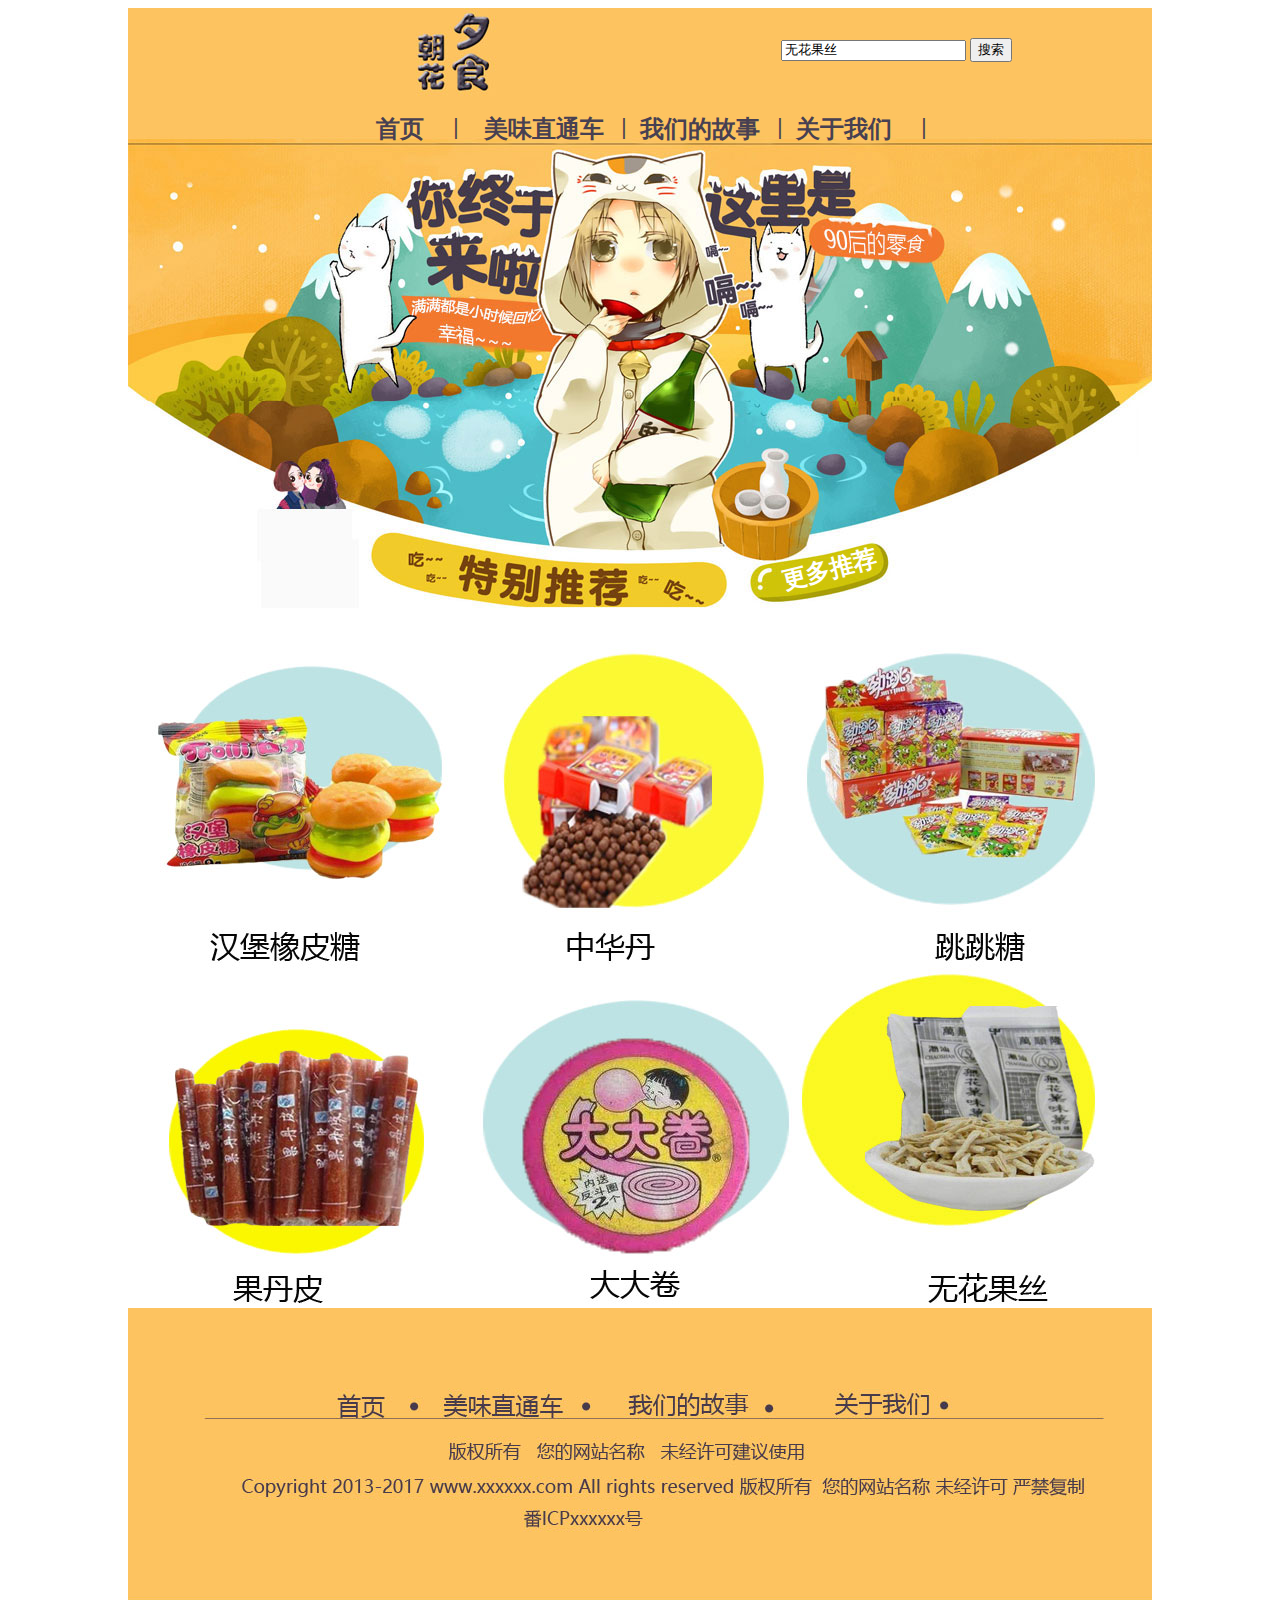
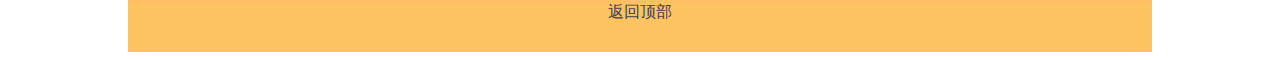
<file: 5组-朝花夕食/index.html>
<!DOCTYPE html PUBLIC "-//W3C//DTD XHTML 1.0 Transitional//EN" "http://www.w3.org/TR/xhtml1/DTD/xhtml1-transitional.dtd">
<html xmlns="http://www.w3.org/1999/xhtml">
<head>
<meta http-equiv="Content-Type" content="text/html; charset=utf-8" />
<title>朝花夕食</title>
<link rel="stylesheet"  href="wysj.css"/>
</head>
<center>

<body>
<a name="gotop" href></a>
<div class="all">
<div class="back" id="back">
<div class="top" id="top">
<div class="top-left"></div>
<div class="wu"></div>
<form action="" method="get">
<div id="serch-box">
<input name="" type="text" value="无花果丝" />
<input name="" type="reset" value="搜索" />
</form></div>
</div>
<div class="nav">
<div class="nav-kong"></div>
<div class="nav-box"><a href="index.html" target="_blank">&nbsp;&nbsp;&nbsp;&nbsp;&nbsp;&nbsp;&nbsp;&nbsp;首页</a>&nbsp;<span class="span-text">|</span></div>
<div class="nav-box"><a href="one.html" target="_blank">美味直通车</a>&nbsp;<span class="span-text">|</span></div>
<div class="nav-box"><a href="two.html" target="_blank">我们的故事</a>&nbsp;<span class="span-text">|</span></div>
<div class="nav-box"><a href="three.html" target="_blank">关于我们</a>&nbsp;<span class="span-text">|</span></div></div>
<div class="blank"></div>
<div class="line">
<div class="line-left"></div>
<div class="line-right"><a href="one.html" class="line-right">更多推荐</a></div></div>

</div>
<div class="kongjian"></div>
<div class="footer"></div>
<div class="b">
<a href="#gotop" class="footer">返回顶部</a></div>
</body>
</center>
</html>
</file>
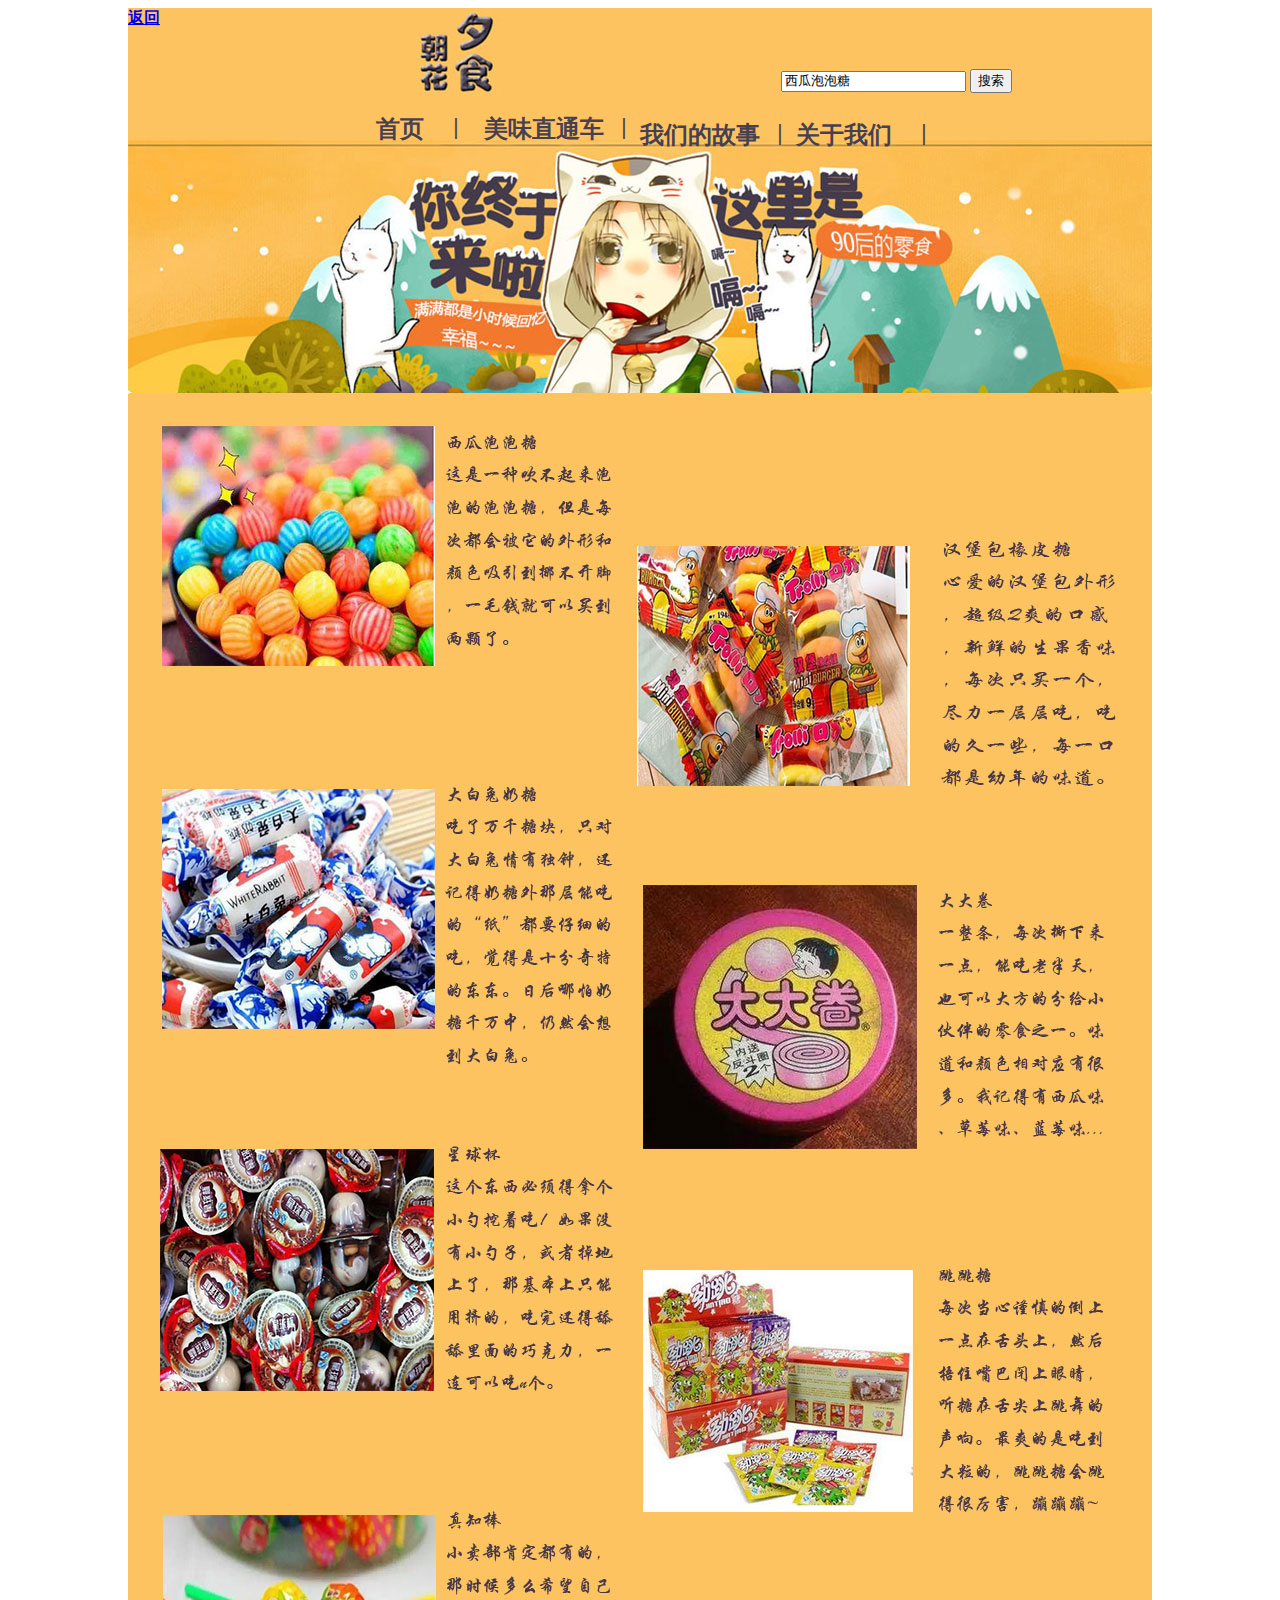
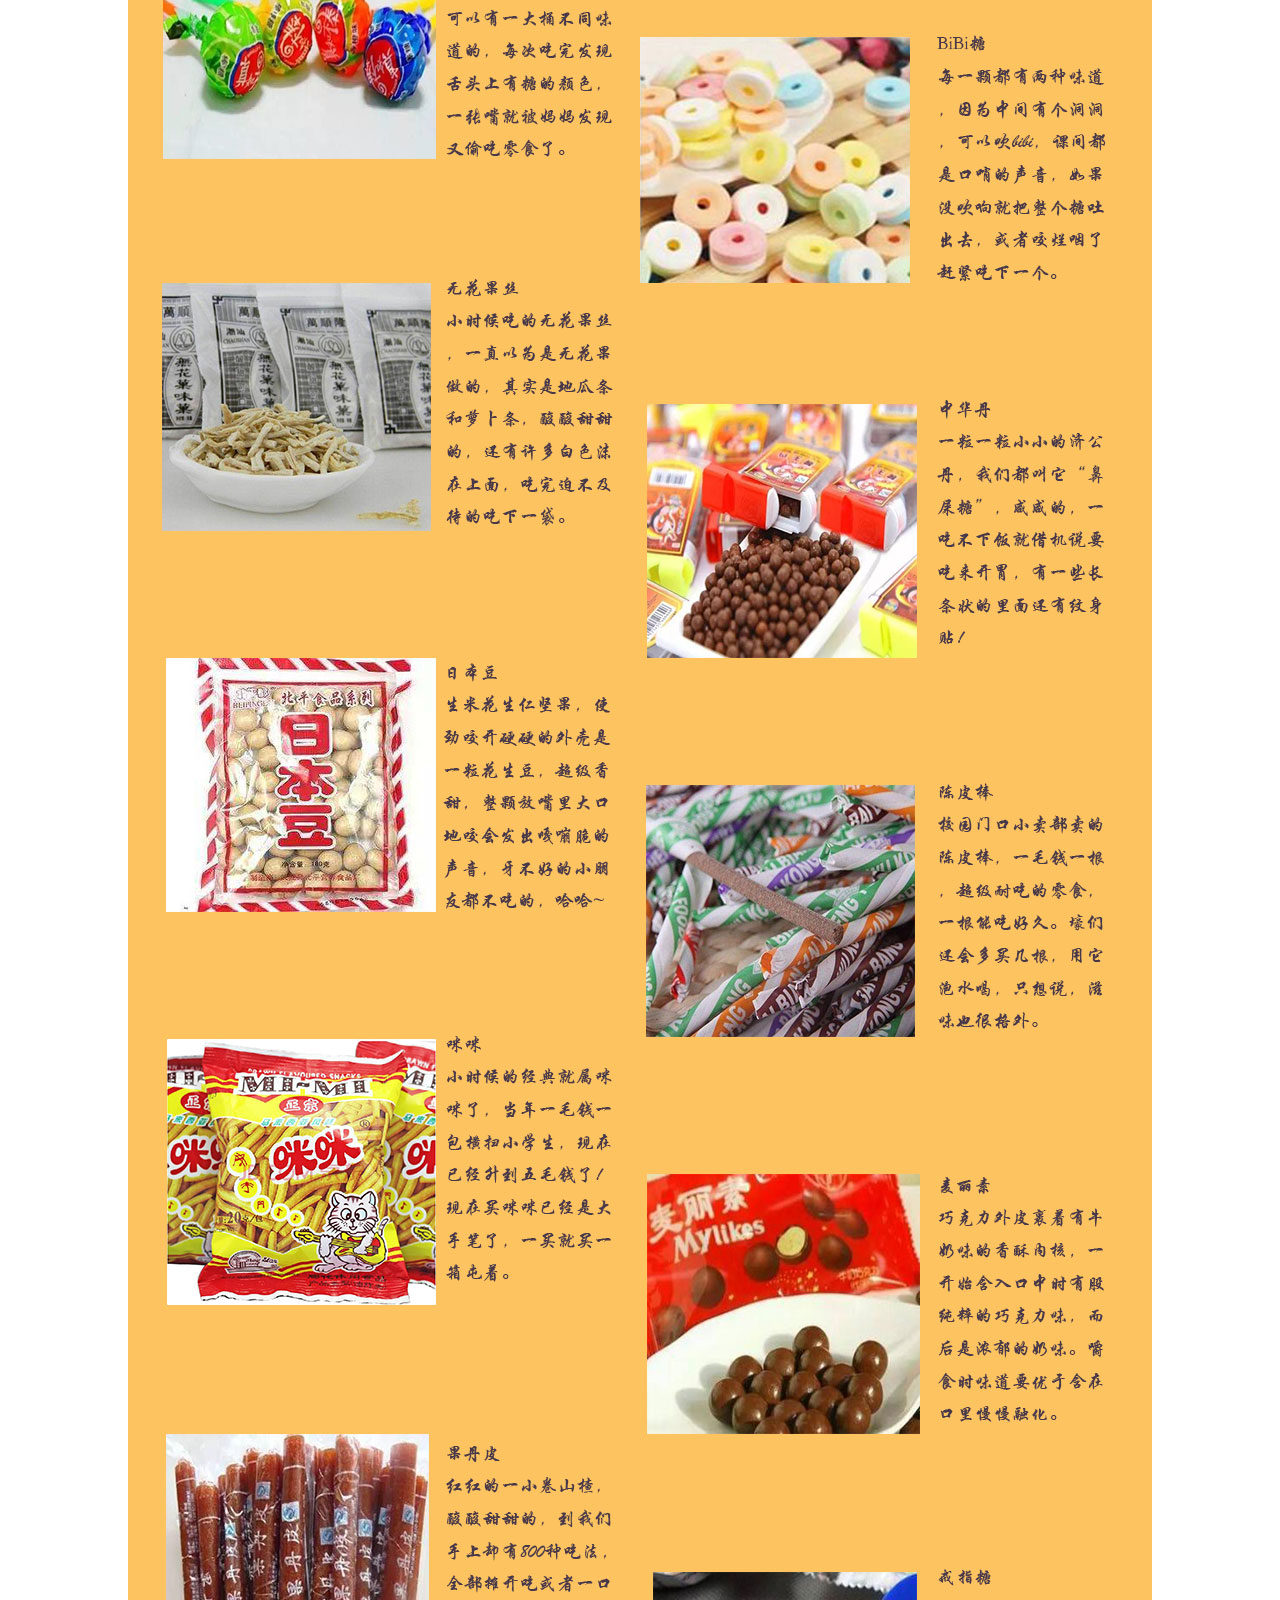
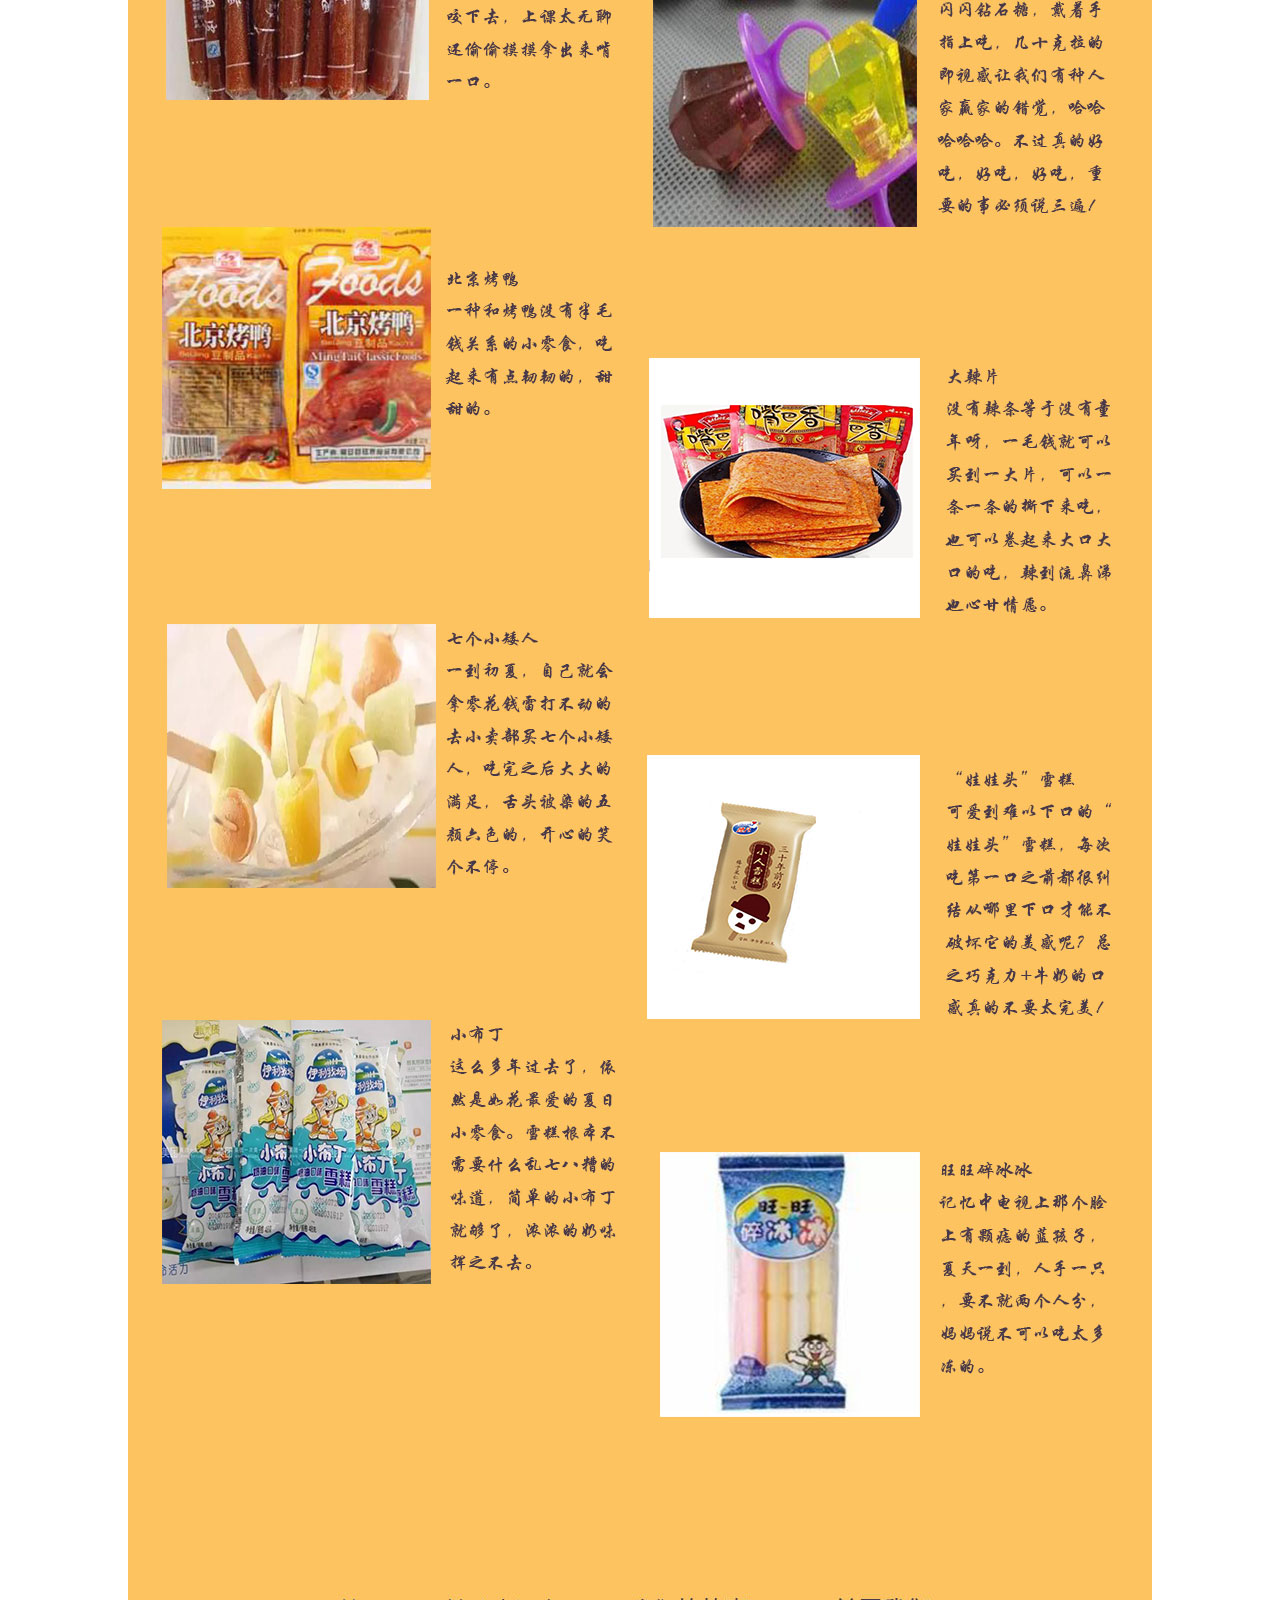
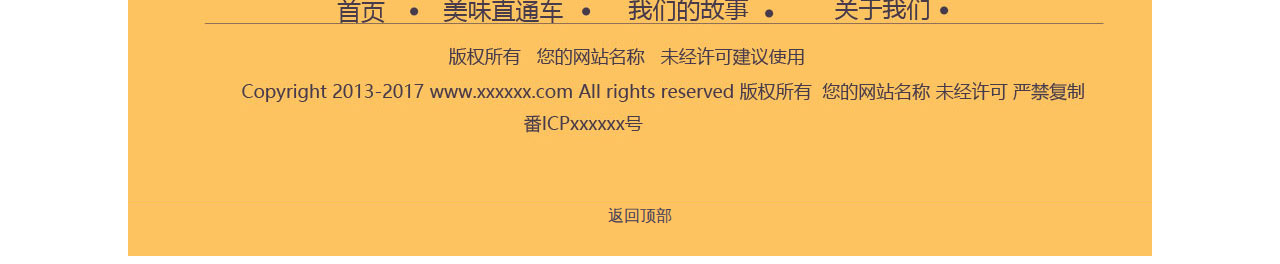
<file: 5组-朝花夕食/one.html>
<!DOCTYPE html PUBLIC "-//W3C//DTD XHTML 1.0 Transitional//EN" "http://www.w3.org/TR/xhtml1/DTD/xhtml1-transitional.dtd">
<html xmlns="http://www.w3.org/1999/xhtml">
<head>
<meta http-equiv="Content-Type" content="text/html; charset=utf-8" />
<title>美味直通车</title>
 <link rel="stylesheet"  href="wysj.css"/>
</head>
<center>

<body>
<a name="gotop" href></a>
<div class="h-top">
<div class="top" id="top">
  <div align="left"><a href="index.html"><strong>返回</strong></a></div>
  <div class="h-top-all">
  <div class="h-top-left"></div>
  <div class="h-top-right">
  <form action="" method="get">
<div id="serch-box">
<input type="text" value="西瓜泡泡糖" />
<input name="" type="reset" value="搜索" />
</form></div></div>
  </div>
</div>
<div class="nav">
<div class="nav-kong"></div>
<div class="nav-box"><a href="index.html" target="_blank">&nbsp;&nbsp;&nbsp;&nbsp;&nbsp;&nbsp;&nbsp;&nbsp;首页</a>&nbsp;<span class="span-text">|</span></div>
<div class="nav-box"><a href="one.html" target="_blank">美味直通车</a>&nbsp;<span class="span-text">|</span></div>
<div class="nav-box"><a href="two.html"target="_blank">我们的故事</a>&nbsp;<span class="span-text">|</span></div>
<div class="nav-box"><a href="three.html"target="_blank">关于我们</a>&nbsp;<span class="span-text">|</span></div></div></div>
<span class="footer">
<div class="b">
<a href="#gotop" class="footer">返回顶部</a>
</div>
</body></center>
</html>
</file>
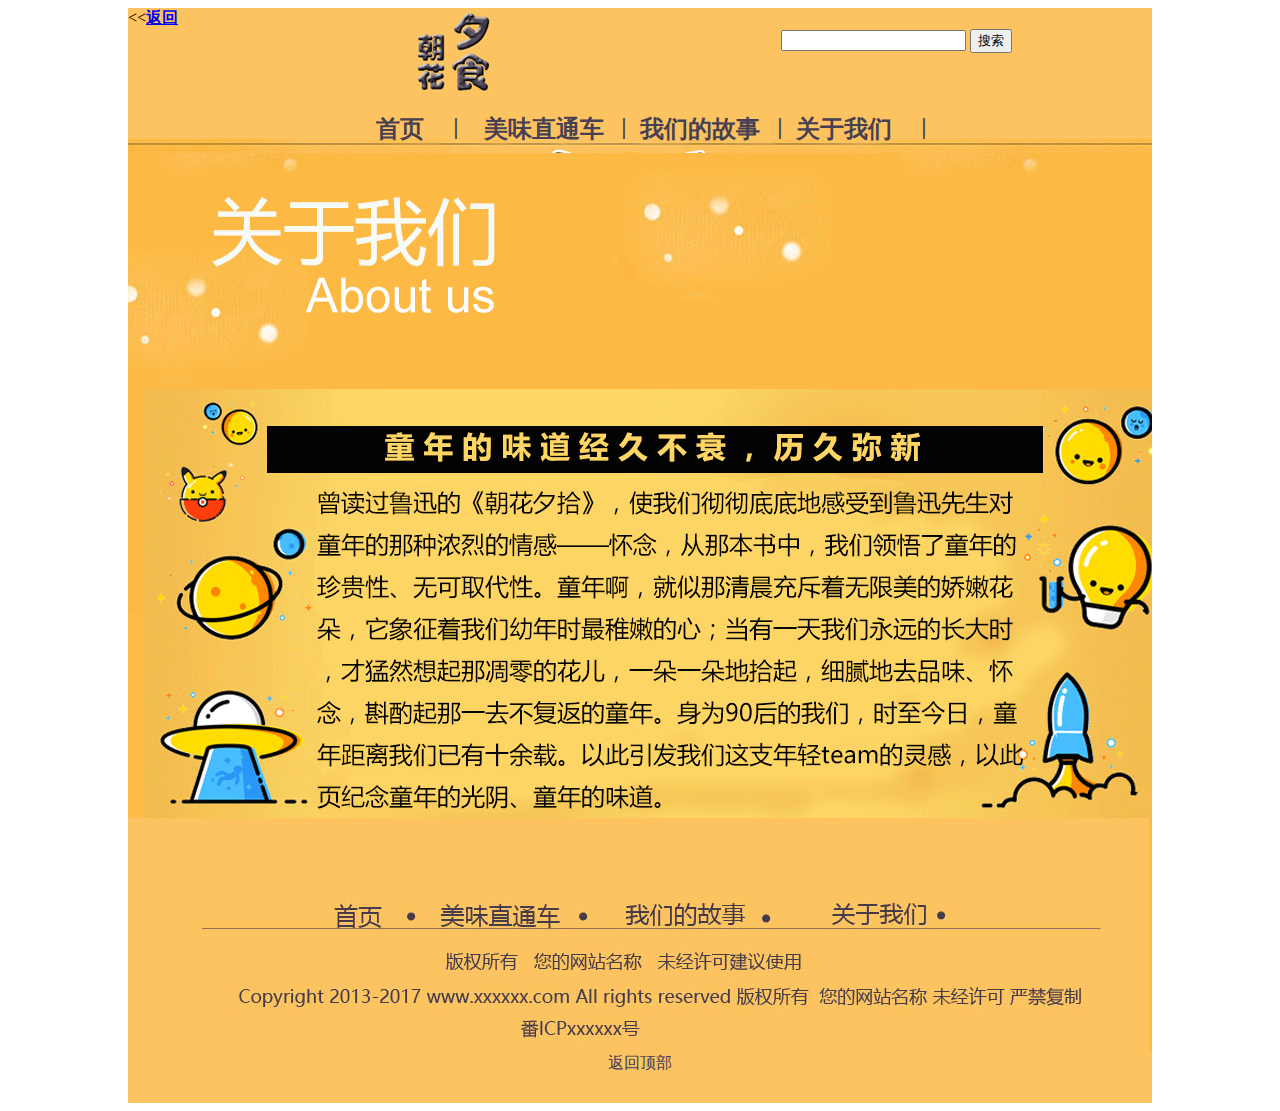
<file: 5组-朝花夕食/three.html>
<!DOCTYPE html PUBLIC "-//W3C//DTD XHTML 1.0 Transitional//EN" "http://www.w3.org/TR/xhtml1/DTD/xhtml1-transitional.dtd">
<html xmlns="http://www.w3.org/1999/xhtml">
<head>
<meta http-equiv="Content-Type" content="text/html; charset=utf-8" />
<title>关于我们</title>
<link rel="stylesheet"  href="wysj.css"/>
</head>
<center>

<body>
<div align="left"><a name="gotop" href></a>
</div>
<div class="t-top">
  <div class="top" id="top">
    <div align="left">&lt;&lt;<a href="index.html"><strong >返回</strong></a></div>
     <div class="t-top-all">
  <div class="t-top-left"></div>
  <div class="h-top-right">
   <form action="" method="get">
<div id="serch-box">
<input type="text" value="" />
<input name="" type="reset" value="搜索" />
</form></div></div></div>
  </div>
<div class="nav">
<div class="nav-kong"></div>
<div class="nav-box"><a href="index.html" target="_blank">&nbsp;&nbsp;&nbsp;&nbsp;&nbsp;&nbsp;&nbsp;&nbsp;首页</a>&nbsp;<span class="span-text">|</span></div>
<div class="nav-box"><a href="one.html" target="_blank">美味直通车</a>&nbsp;<span class="span-text">|</span></div>
<div class="nav-box"><a href="two.html" target="_blank">我们的故事</a>&nbsp;<span class="span-text">|</span></div>
<div class="nav-box"><a href="three.html" target="_blank">关于我们</a>&nbsp;<span class="span-text">|</span></div></div></div>
<div class="tr-kongjian"></div>
<span class="footer">
<div class="b">
<a href="#gotop" class="footer">返回顶部</a>
<div>
</span>
</body></center>
</html>
</file>
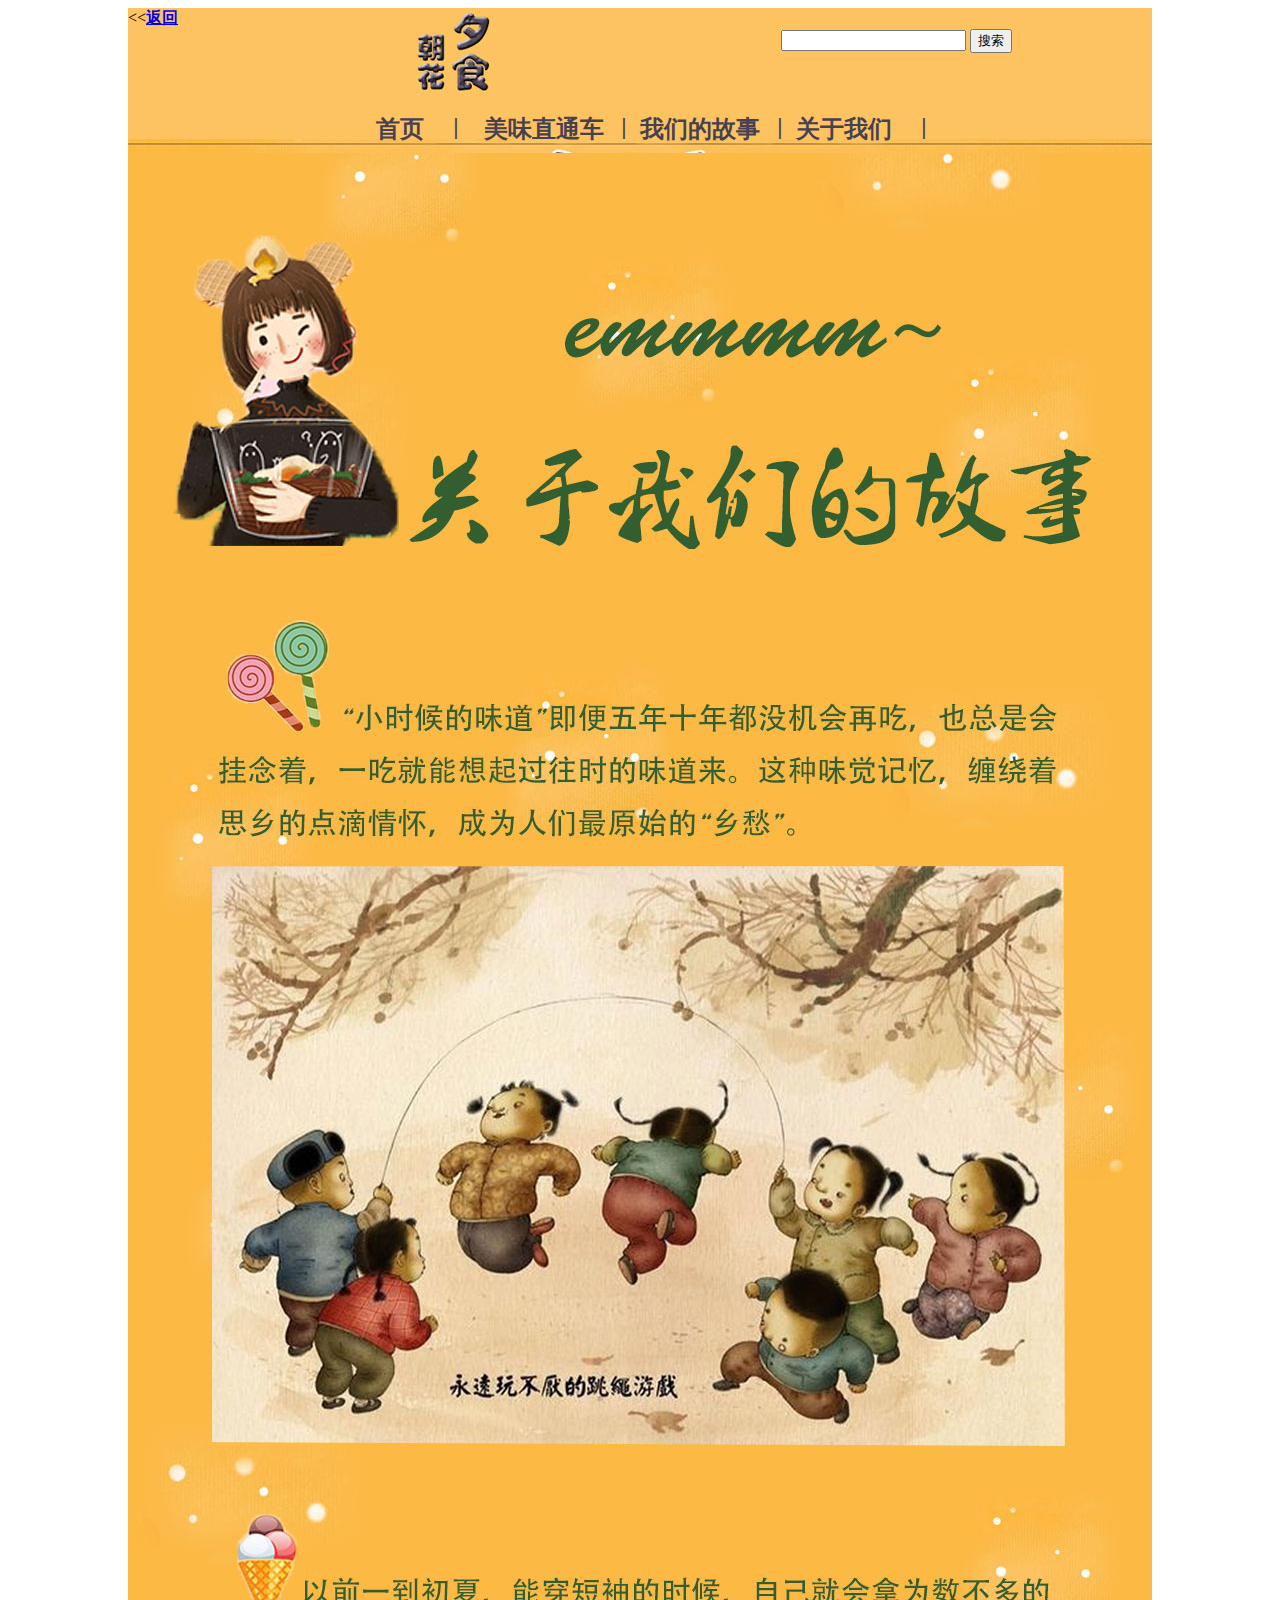
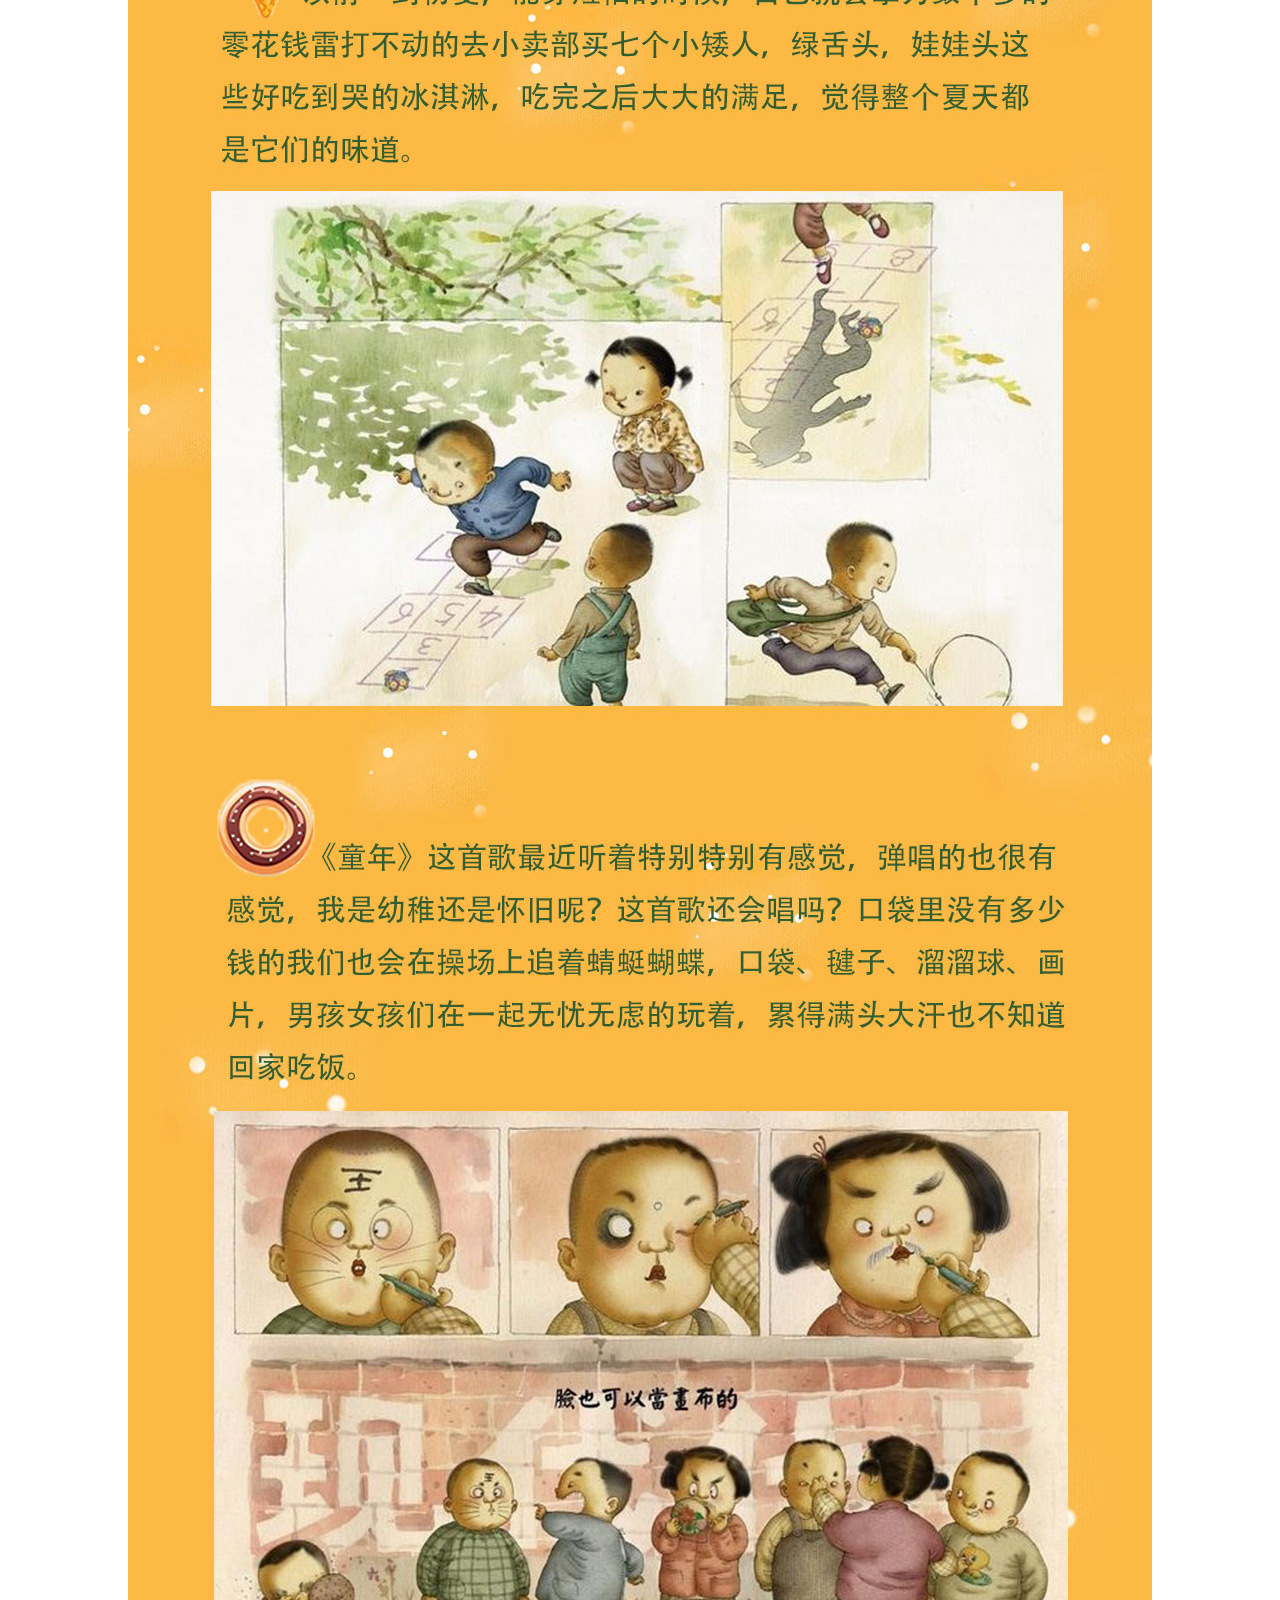
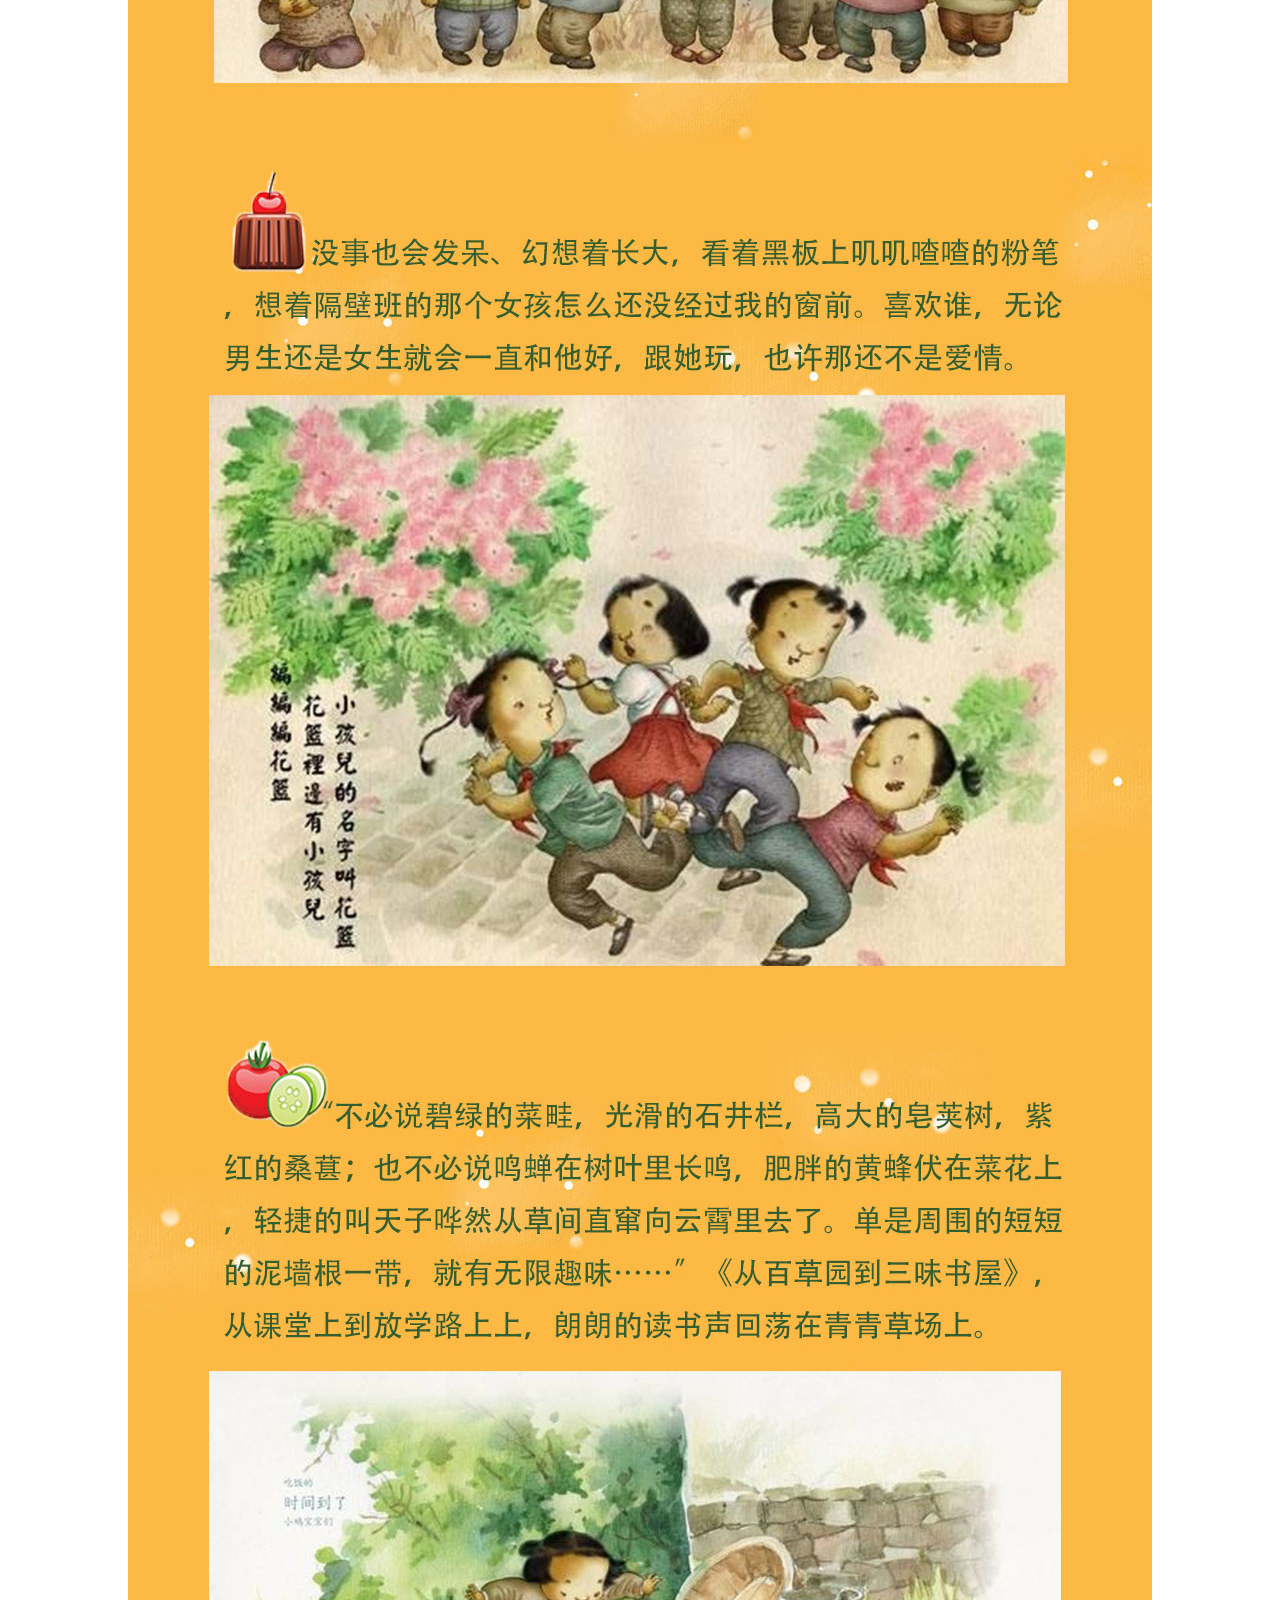
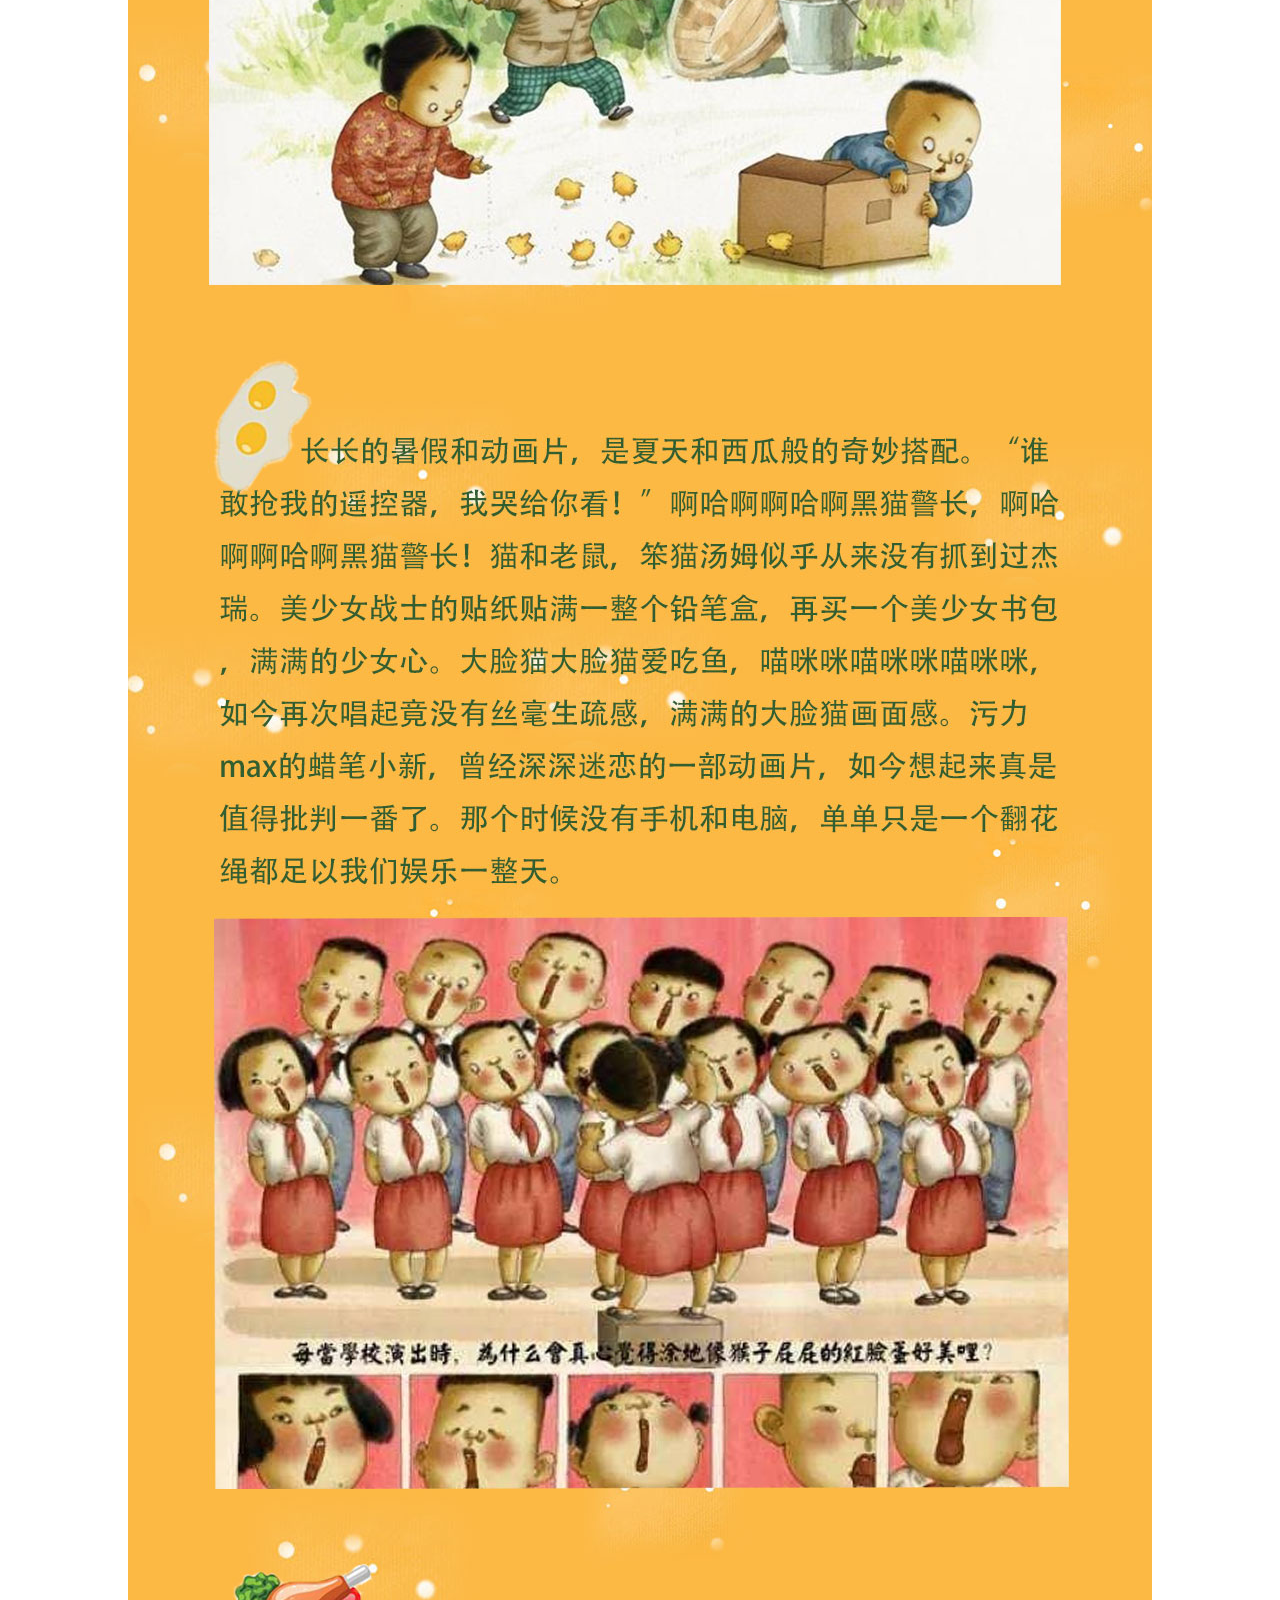
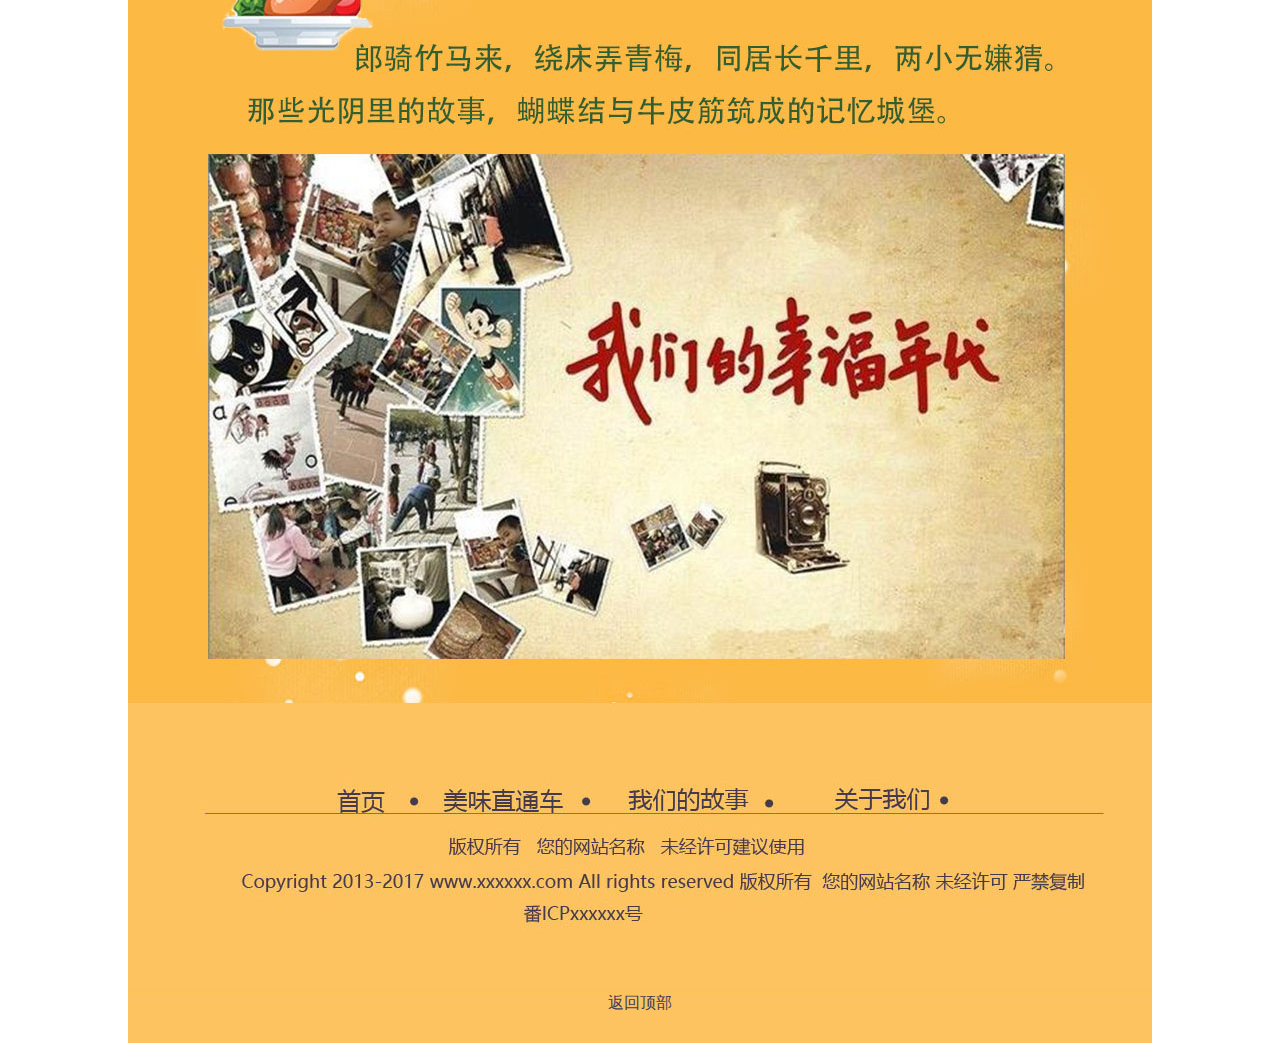
<file: 5组-朝花夕食/two.html>
<!DOCTYPE html PUBLIC "-//W3C//DTD XHTML 1.0 Transitional//EN" "http://www.w3.org/TR/xhtml1/DTD/xhtml1-transitional.dtd">
<html xmlns="http://www.w3.org/1999/xhtml">
<head>
<meta http-equiv="Content-Type" content="text/html; charset=utf-8" />
<title>我们的故事</title>
<link rel="stylesheet"  href="wysj.css"/>
</head>
<center>
<body>
<a name="gotop" href></a>
<div class="t-top">
<div class="top" id="top">
  <div align="left">&lt;&lt;<a href="index.html"><strong >返回</strong></a></div>
  <div class="t-top-all">
  <div class="t-top-left"></div>
  <div class="h-top-right">
   <form action="" method="get">
<div id="serch-box">
<input type="text" value="" />
<input name="" type="reset" value="搜索" />
</form></div>
</div></div>
</div>
<div class="nav">
<div class="nav-kong"></div>
<div class="nav-box"><a href="index.html" target="_blank">&nbsp;&nbsp;&nbsp;&nbsp;&nbsp;&nbsp;&nbsp;&nbsp;首页</a>&nbsp;<span class="span-text">|</span></div>
<div class="nav-box"><a href="one.html" target="_blank">美味直通车</a>&nbsp;<span class="span-text">|</span></div>
<div class="nav-box"><a href="two.html" target="_blank">我们的故事</a>&nbsp;<span class="span-text">|</span></div>
<div class="nav-box"><a href="three.html" target="_blank">关于我们</a>&nbsp;<span class="span-text">|</span></div></div></div>
<div class="t-kongjian"></div>
<div class="b">
<a href="#gotop" class="footer">返回顶部</a></div>
</body>
</center>
</html>
</file>
<file: 5组-朝花夕食/wysj.css>
@charset "utf-8";
#back {
	background-repeat: no-repeat;
	width: 1024px;
	height: 600px;
	background-image:url(imgs/%E4%B8%BB%E9%A1%B52.jpg);
	}


#nav {
	height: 40px;
	width: 1024px;}
	
#top {
	height: 105px;
	width: 1024px;}
.nav-box a:hover {
	font-size: 24px;
	font-weight: bold;
	color: #FFF;
	text-decoration: underline;	
}

.nav-box a{
	float: left;
	font-size: 24px;
	color: #474052;
	font-weight: bold;
	text-decoration: none;
	font-family: "微软雅黑";
}



.nav-box {
	float: left;
	height: 40px;
	width: 156px;
	color: #3D3741;
}
.nav-kong {
	height: 40px;
	width: 200px;
	float:left;
}

.span-text {
	color: #474052;
	font-size:24px;
	font-weight:bolder;
}
.kongjian {
	
	width:1024px;
	height:700px;
	background-repeat:no-repeat;
	background-image:url(imgs/%E6%88%90_02.jpg);
}
.footer {
	background-image: url(imgs/footer_01.jpg);
	background-repeat: no-repeat;
	width: 1024px;
	height: 294px;
	color: #423B5A;
	text-decoration: none;
}
#search-box{width:300px; height:105px; float:left; }
.wu {
	height: 30px;
	width: 300px;
}
.top-left {
	float: left;
	height: 105px;
	width: 512px;
}
.input-box {float:right; width:100px}

.button {
	float: left;
	border: 0;}

.blank {
	height: 400px;
	width: 1024px;
	float:left;
}
.line {
	height: 60px;
	width: 1024px;
	float:left;
}
.line-left {
	height: 60px;
	width: 630px;
	float:left;}
	.line-right {
	float: left;
	height: 60px;
	width: 150px;
	font-family: "微软雅黑";
	font-size: 24px;
	font-weight: bold;
	transform: rotate(-7deg);
	text-decoration: none;
	color: #FFF;
	float:left;
}
.h-top {
	height: 4998px;
	width: 1024px;
	background-image:url(imgs/%E6%88%90%E5%93%81.jpg);
	background-repeat:no-repeat;
}
.t-top {
	height: 145px;
	width: 1024px;
	background-image:url(imgs/images/%E4%B8%BB%E9%A1%B52_01.jpg);
	background-repeat:no-repeat;
	
	
}
.t-kongjian {
	
	background-repeat: no-repeat;
	background-image:url(imgs/images/%E6%88%90%E5%93%81_01.jpg);
	height: 7240px;
	width: 1024px;
}
.tr-kongjian {
	background-image: url(imgs/images/%E6%88%90%E5%93%81_03.gif);
	background-repeat: no-repeat;
	height: 900px;
	width: 1024px;
}
.b{ background-color:rgb(253,195,96);
width:1024px;
height:50px;
color: #423B5A;
	text-decoration: none;}


.h-top-all {
	height: 40px;
	width: 1024px;
}
.h-top-left{height:40px;
width:512px;}
.h-top-right{height:50px;
width:512px;
float:right;}
.t-top-all {
	height: 30px;
	width: 1024px;
}
.t-top-left{height:30px;
width:512px; float:left}
.t-top-right{height:30px;
width:512px;
float:left;}
</file>
